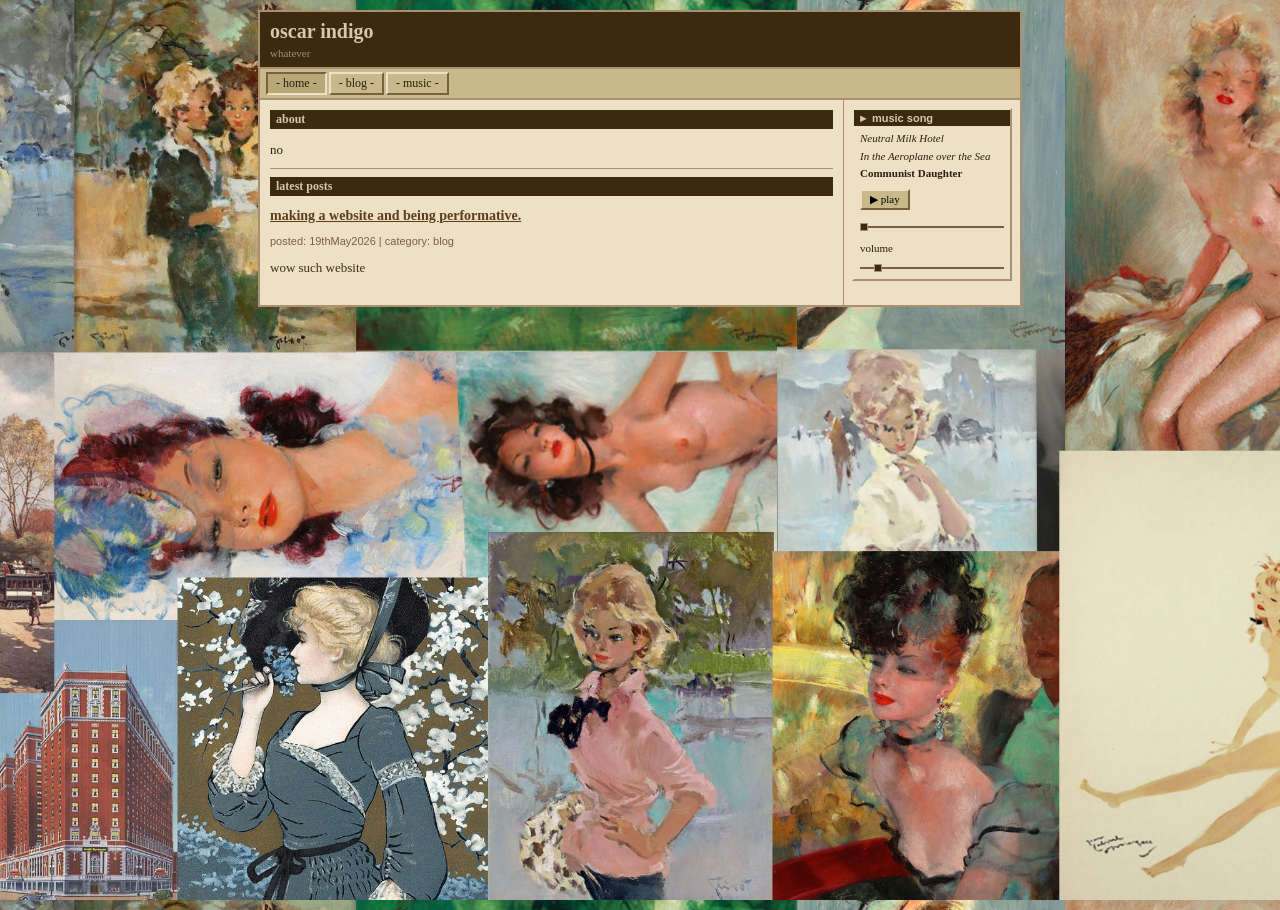
<file: index.html>
<!DOCTYPE html>
<html lang="en">
<head>
  <meta charset="UTF-8" />
  <meta name="viewport" content="width=device-width, initial-scale=1.0" />
  <title>homepage</title>
  <link rel="stylesheet" href="style.css" />
</head>

<body>
<div class="page">

  <header class="site-header">
    <h1>oscar indigo</h1>
    <p>whatever</p>
  </header>

  <div class="navbar">
    <a href="index.html" class="active">- home -</a>
    <a href="blog.html">- blog -</a>
    <a href="music.html">- music -</a>
  </div>

  <div class="content-area">

    <!-- MAIN CONTENT -->
    <div class="main-content">

      <div class="section-header">about</div>

      <p style="font-size:13px; margin-bottom:10px;">
        no
      </p>

      <hr>

      <div class="section-header">latest posts</div>

      <ul class="post-list" id="post-list"></ul>

    </div>

    <!-- SIDEBAR -->
    <div class="sidebar">

      <div class="sidebar-box">
        <div class="sidebar-box-title">&#9658; music song</div>

        <div class="sidebar-box-content">

          <em>
            Neutral Milk Hotel <br>
            In the Aeroplane over the Sea
          </em><br>

          <strong>Communist Daughter</strong>

          <audio id="bg-music">
            <source src="Communist-Daughter.mp3" type="audio/mpeg">
          </audio>

          <button id="play-btn">▶ play</button>

          <div class="controls">
            <input type="range" id="seek" value="0" min="0" max="100">
          </div>

          <div class="controls">
            <label style="font-size:11px;">volume</label>
            <input type="range" id="volume" min="0" max="1" step="0.01" value="0.1">
          </div>

        </div>
      </div>

    </div>

  </div>

  

</div>

<div class="post-popup" id="post-popup">

  <div class="site-header popup-header">

    <h1 style="font-size:14px; margin:0;">
      hello from bulgaria
    </h1>

    <div class="popup-controls">
      <div class="window-minimize" onclick="toggleMinimize()">—</div>
      <div class="window-close" onclick="closePost()">×</div>
    </div>

  </div>

  <div class="popup-body" id="popup-body">

    <p>
      this is the full blog post content.
    </p>

  </div>




<script>
  const audio = document.getElementById("bg-music");
  const btn = document.getElementById("play-btn");
  const seek = document.getElementById("seek");
  const volume = document.getElementById("volume");

  // set default volume from slider
  audio.volume = parseFloat(volume.value);

  let isPlaying = false;

  // PLAY / PAUSE
  btn.addEventListener("click", () => {
    if (!isPlaying) {
      audio.play();
      btn.textContent = "⏸ pause";
    } else {
      audio.pause();
      btn.textContent = "▶ play";
    }

    isPlaying = !isPlaying;
  });

  audio.addEventListener("timeupdate", () => {
    if (audio.duration) {
      seek.value = (audio.currentTime / audio.duration) * 100;
    }
  });

  seek.addEventListener("input", () => {
    audio.currentTime = (seek.value / 100) * audio.duration;
  });

  volume.addEventListener("input", () => {
    audio.volume = parseFloat(volume.value);
  });
</script>
<script>
let postsData = [];

const list = document.getElementById("post-list");
const popup = document.getElementById("post-popup");
const body = document.getElementById("popup-body");
const page = document.querySelector(".page");

fetch("posts.json")
  .then(res => res.json())
  .then(posts => {
    console.log("POSTS LOADED:", posts);
    postsData = posts;
    renderPosts(postsData);
  })
  .catch(err => console.error("FETCH ERROR:", err));

function renderPosts(posts) {
  list.innerHTML = "";

  const latestPosts = [...posts]
    .sort((a, b) => b.id - a.id) // highest ID first
    .slice(0, 3);

  latestPosts.forEach(post => {
    const li = document.createElement("li");

    li.innerHTML = `
      <h2>
        <a href="#" onclick="openPost(${post.id})">${post.title}</a>
      </h2>
      <p class="post-meta">
        posted: ${post.date} | category: ${post.category}
      </p>
      <p class="post-excerpt">${post.excerpt}</p>
    `;

    list.appendChild(li);
  });
}

function openPost(id) {
  const post = postsData.find(p => p.id === id);

  body.innerHTML = `
    <h2>${post.title}</h2>
    <p><em>${post.date} | ${post.category}</em></p>
    <p>${post.content}</p>
  `;

  popup.classList.add("open");

  page.style.transform = "translateX(-400px)";
  page.style.transition = "transform 0.3s ease";
}

function closePost() {
  popup.classList.remove("open");

  page.style.transform = "translateX(0px)";
}
</script>


</body>
</html>
</file>
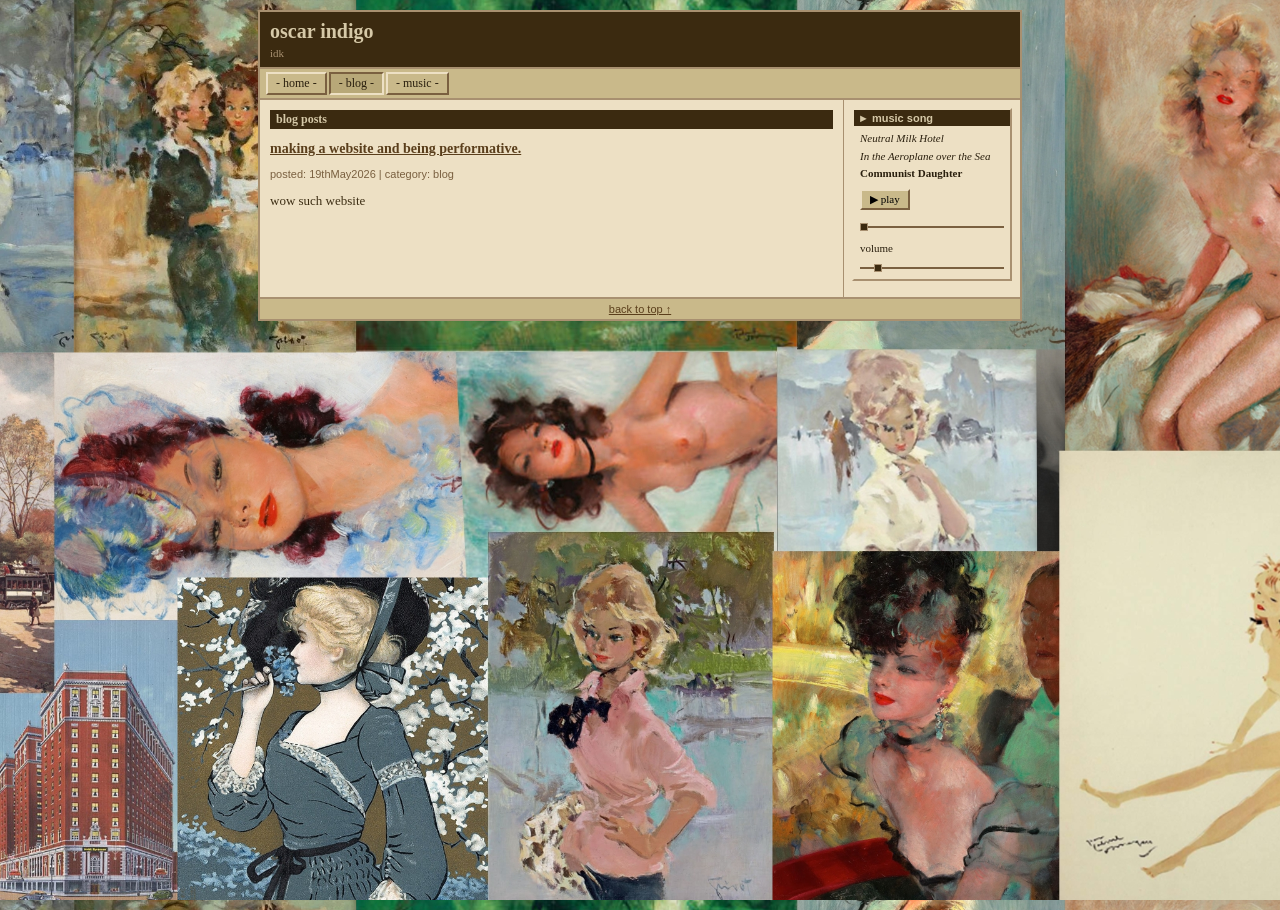
<file: blog.html>
<!DOCTYPE html>
<html lang="en">
<head>
  <meta charset="UTF-8" />
  <meta name="viewport" content="width=device-width, initial-scale=1.0" />
  <title>i don't like the word blog</title>
  <link rel="stylesheet" href="style.css" />
</head>

<body>
<div class="page">

  <header class="site-header">
    <h1>oscar indigo</h1>
    <p>idk</p>
  </header>

  <div class="navbar">
    <a href="index.html">- home -</a>
    <a href="blog.html" class="active">- blog -</a>
    <a href="music.html">- music -</a>
  </div>

  <div class="content-area">

    <div class="main-content">

      <div class="section-header">blog posts</div>

      <ul class="post-list" id="post-list"></ul>

    </div>

    <!-- SIDEBAR -->
    <div class="sidebar">

      <div class="sidebar-box">
        <div class="sidebar-box-title">&#9658; music song</div>

        <div class="sidebar-box-content">
          <em>
            Neutral Milk Hotel <br>
            In the Aeroplane over the Sea
          </em><br>

          <strong>Communist Daughter</strong>

          <audio id="bg-music">
            <source src="Communist-Daughter.mp3" type="audio/mpeg">
          </audio>

          <button id="play-btn">▶ play</button>

          <div class="controls">
            <input type="range" id="seek" value="0" min="0" max="100">
          </div>

          <div class="controls">
            <label style="font-size:11px;">volume</label>
            <input type="range" id="volume" min="0" max="1" step="0.01" value="0.1">
          </div>

        </div>
      </div>

    </div>
  </div>

  <footer class="site-footer">
    <a href="#">back to top &uarr;</a>
  </footer>

</div>

<!-- POST POPUP -->
<div class="post-popup" id="post-popup">

  <div class="site-header popup-header">

    <h1 style="font-size:14px; margin:0;">
      hello!
    </h1>

    <div class="popup-controls">
      <div class="window-close" onclick="closePost()">×</div>
    </div>

  </div>

  <div class="popup-body" id="popup-body"></div>

</div>

<!-- MUSIC SCRIPT -->
<script>
  const audio = document.getElementById("bg-music");
  const btn = document.getElementById("play-btn");
  const seek = document.getElementById("seek");
  const volume = document.getElementById("volume");

  audio.volume = parseFloat(volume.value);

  let isPlaying = false;

  btn.addEventListener("click", () => {
    if (!isPlaying) {
      audio.play();
      btn.textContent = "⏸ pause";
    } else {
      audio.pause();
      btn.textContent = "▶ play";
    }
    isPlaying = !isPlaying;
  });

  audio.addEventListener("timeupdate", () => {
    if (audio.duration) {
      seek.value = (audio.currentTime / audio.duration) * 100;
    }
  });

  seek.addEventListener("input", () => {
    audio.currentTime = (seek.value / 100) * audio.duration;
  });

  volume.addEventListener("input", () => {
    audio.volume = parseFloat(volume.value);
  });
</script>

<!-- POSTS SCRIPT -->
<script>
let postsData = [];

const list = document.getElementById("post-list");
const popup = document.getElementById("post-popup");
const body = document.getElementById("popup-body");
const page = document.querySelector(".page");
fetch("posts.json")
  .then(res => res.json())
  .then(posts => {
    postsData = posts;
    renderPosts(postsData);
  })
  .catch(err => console.error("FETCH ERROR:", err));

function renderPosts(posts) {
  list.innerHTML = "";

  const latestPosts = [...posts]
    .filter(post => post.category === "blog")
    .sort((a, b) => b.id - a.id);

  latestPosts.forEach(post => {
    const li = document.createElement("li");

    li.innerHTML = `
      <h2>
        <a href="#" onclick="openPost(${post.id})">${post.title}</a>
      </h2>
      <p class="post-meta">
        posted: ${post.date} | category: ${post.category}
      </p>
      <p class="post-excerpt">${post.excerpt}</p>
    `;

    list.appendChild(li);
  });
}

function openPost(id) {
  const post = postsData.find(p => p.id === id);

  body.innerHTML = `
    <h2>${post.title}</h2>
    <p><em>${post.date} | ${post.category}</em></p>
    <p>${post.content}</p>
  `;

  popup.classList.add("open");

  page.style.transform = "translateX(-400px)";
  page.style.transition = "transform 0.3s ease";
}

function closePost() {
  popup.classList.remove("open");

  page.style.transform = "translateX(0px)";
}
</script>

</body>
</html>
</file>
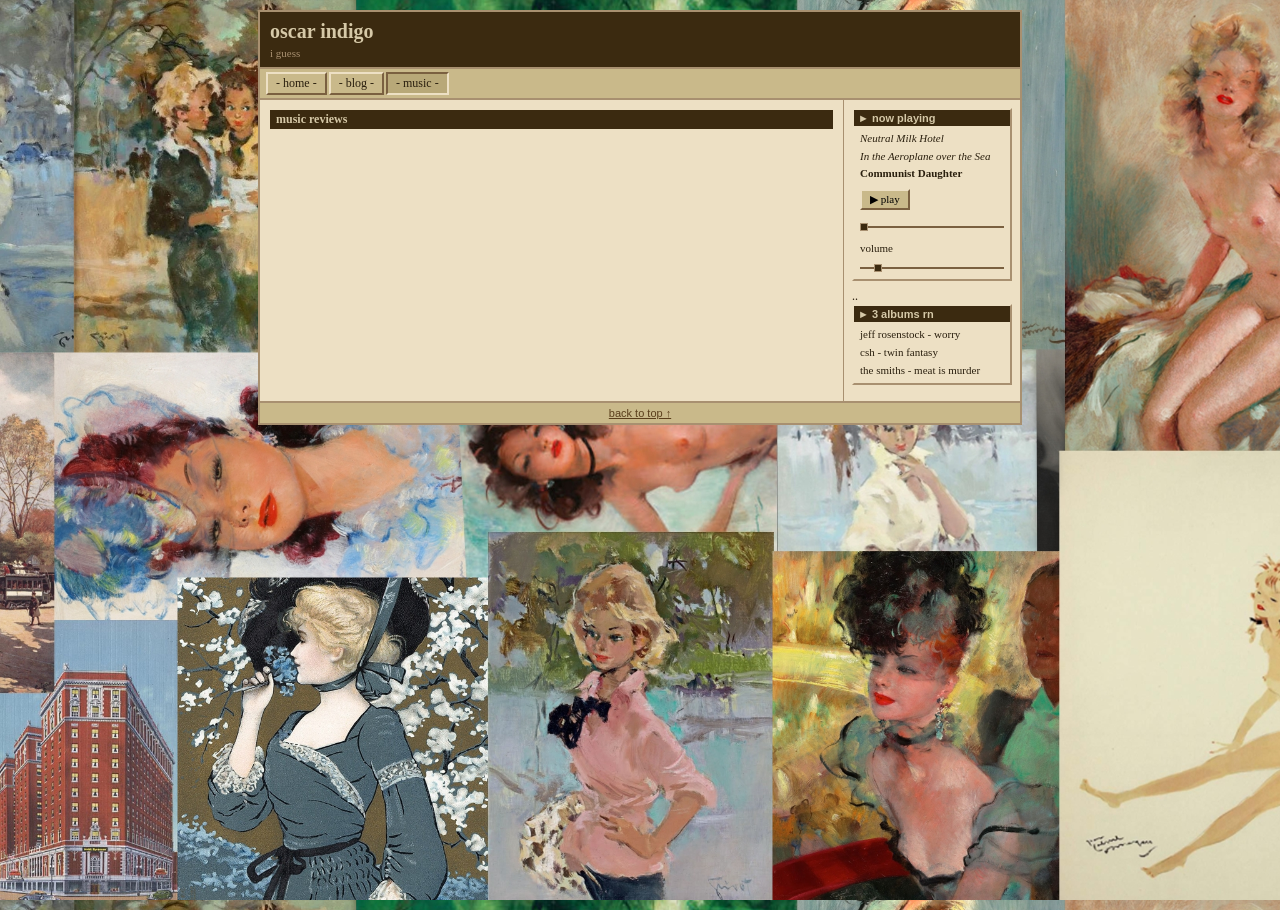
<file: music.html>
<!DOCTYPE html>
<html lang="en">
<head>
  <meta charset="UTF-8" />
  <meta name="viewport" content="width=device-width, initial-scale=1.0" />
  <title>i don't like u</title>
  <link rel="stylesheet" href="style.css" />
</head>

<body>

<div class="page">

  <header class="site-header">
    <h1>oscar indigo</h1>
    <p>i guess</p>
  </header>

  <div class="navbar">
    <a href="index.html">- home -</a>
    <a href="blog.html">- blog -</a>
    <a href="music.html" class="active">- music -</a>
  </div>

  <div class="content-area">

    <div class="main-content">

      <div class="section-header">music reviews</div>

      <ul class="post-list" id="music-list"></ul>

    </div>

    <!-- SIDEBAR -->
    <div class="sidebar">

      <div class="sidebar-box">
        <div class="sidebar-box-title">&#9658; now playing</div>

        <div class="sidebar-box-content">

          <em>
            Neutral Milk Hotel <br>
            In the Aeroplane over the Sea
          </em><br>

          <strong>Communist Daughter</strong>

          <audio id="bg-music">
            <source src="Communist-Daughter.mp3" type="audio/mpeg">
          </audio>

          <button id="play-btn">▶ play</button>

          <div class="controls">
            <input type="range" id="seek" value="0" min="0" max="100">
          </div>

          <div class="controls">
            <label style="font-size:11px;">volume</label>
            <input type="range" id="volume" min="0" max="1" step="0.01" value="0.1">
          </div>

        </div>
      </div>

      ..<div class="sidebar-box">
        <div class="sidebar-box-title">&#9658; 3 albums rn</div>
        <div class="sidebar-box-content">
          jeff rosenstock - worry<br>
          csh - twin fantasy<br>
          the smiths - meat is murder
        </div>
      </div>

    </div>

  </div>

  <footer class="site-footer">
    <a href="#">back to top &uarr;</a>
  </footer>

</div>

<!-- POST POPUP -->
<div class="post-popup" id="post-popup">

  <div class="site-header popup-header">
    <h1 style="font-size:14px; margin:0;">music review</h1>

    <div class="popup-controls">
      <div class="window-close" onclick="closePost()">×</div>
    </div>
  </div>

  <div class="popup-body" id="popup-body"></div>

</div>

<!-- MUSIC PLAYER SCRIPT -->
<script>
  const audio = document.getElementById("bg-music");
  const btn = document.getElementById("play-btn");
  const seek = document.getElementById("seek");
  const volume = document.getElementById("volume");

  audio.volume = parseFloat(volume.value);
  let isPlaying = false;

  btn.addEventListener("click", () => {
    if (!isPlaying) {
      audio.play();
      btn.textContent = "⏸ pause";
    } else {
      audio.pause();
      btn.textContent = "▶ play";
    }
    isPlaying = !isPlaying;
  });

  audio.addEventListener("timeupdate", () => {
    if (audio.duration) {
      seek.value = (audio.currentTime / audio.duration) * 100;
    }
  });

  seek.addEventListener("input", () => {
    audio.currentTime = (seek.value / 100) * audio.duration;
  });

  volume.addEventListener("input", () => {
    audio.volume = parseFloat(volume.value);
  });
</script>

<!-- MUSIC POSTS SYSTEM -->
<script>
let postsData = [];

const list = document.getElementById("music-list");
const popup = document.getElementById("post-popup");
const body = document.getElementById("popup-body");
const page = document.querySelector(".page");

fetch("posts.json")
  .then(res => res.json())
  .then(posts => {
    postsData = posts;
    renderPosts(postsData);
  })
  .catch(err => console.error("FETCH ERROR:", err));

function renderPosts(posts) {
  list.innerHTML = "";

  const musicPosts = [...posts]
    .filter(post => post.category === "music")
    .sort((a, b) => b.id - a.id);

  musicPosts.forEach(post => {
    const li = document.createElement("li");

    li.innerHTML = `
      <h2>
        <a href="#" onclick="openPost(${post.id})">${post.title}</a>
        ${post.tag ? `<span class="tag">${post.tag}</span>` : ""}
      </h2>
      <p class="post-meta">
        posted: ${post.date}
      </p>
      <p class="rating">${post.rating || ""}</p>
      <p class="post-excerpt">${post.excerpt}</p>
    `;

    list.appendChild(li);
  });
}

function openPost(id) {
  const post = postsData.find(p => p.id === id);

  body.innerHTML = `
    <h2>${post.title}</h2>
    <p><em>${post.date}</em></p>
    ${post.rating ? `<p class="rating">${post.rating}</p>` : ""}
    <p>${post.content}</p>
  `;

  popup.classList.add("open");

  page.style.transform = "translateX(-400px)";
  page.style.transition = "transform 0.3s ease";
}

function closePost() {
  popup.classList.remove("open");
  page.style.transform = "translateX(0px)";
}
</script>

</body>
</html>
</file>
<file: style.css>
body {
  background: #d6c9a8;
  color: #2a1f0e;
  font-family: 'Times New Roman', Times, serif;
  font-size: 14px;
  margin: 0;
  padding: 0;
}
html, body {
  height: 100%;
}
body {
  background: #d6c9a8 url("background.jpg") repeat-y center center;
  background-size: cover;
  color: #2a1f0e;
  font-family: 'Times New Roman', Times, serif;
  font-size: 20px;
  margin: 0;
  padding: 0;
}

#play-btn {
  background: #c9b98a;
  border-top: 2px solid #ede0c4;
  border-left: 2px solid #ede0c4;
  border-right: 2px solid #7a6040;
  border-bottom: 2px solid #7a6040;
  padding: 2px 8px;
  font-size: 11px;
  font-family: 'Times New Roman', serif;
  cursor: pointer;
  margin-top: 6px;
}

#play-btn:hover {
  background: #3b2a10;
  color: #ede0c4;
}


.controls {
  margin-top: 6px;
}

#seek,
#volume {
  -webkit-appearance: none;
  appearance: none;
  width: 100%;
  height: 2px;
  background: #7a6040;
  outline: none;
  margin: 6px 0;
}


#seek::-webkit-slider-thumb,
#volume::-webkit-slider-thumb {
  -webkit-appearance: none;
  appearance: none;
  width: 8px;
  height: 8px;
  background: #3b2a10;
  border: 1px solid #a89070;
  cursor: pointer;
}


#seek::-moz-range-thumb,
#volume::-moz-range-thumb {
  width: 8px;
  height: 8px;
  background: #3b2a10;
  border: 1px solid #a89070;
  cursor: pointer;
}


a {
  color: #5a3e1b;
  text-decoration: underline;
}

a:visited {
  color: #3b2a10;
}

a:hover {
  color: #8b1a1a;
}

.page {
  background: #ede0c4;
  border: 2px solid #a89070;
  max-width: 760px;
  margin: 10px auto;
  padding: 0;
}

.site-header {
  background: #3b2a10;
  color: #ede0c4;
  padding: 8px 10px;
  border-bottom: 2px solid #a89070;
}

.site-header h1 {
  font-size: 20px;
  font-family: 'Times New Roman', serif;
  margin: 0 0 4px 0;
  color: #d6c9a8;
  font-weight: bold;
}

.site-header p {
  font-size: 11px;
  color: #a89070;
  margin: 0;
}

.navbar {
  background: #c9b98a;
  border-bottom: 2px solid #a89070;
  padding: 3px 6px;
  display: flex;
  gap: 2px;
  flex-wrap: wrap;
}

.navbar a {
  background: #c9b98a;
  border-top: 2px solid #ede0c4;
  border-left: 2px solid #ede0c4;
  border-right: 2px solid #7a6040;
  border-bottom: 2px solid #7a6040;
  padding: 2px 8px;
  font-size: 12px;
  font-family: 'Times New Roman', serif;
  color: #2a1f0e;
  text-decoration: none;
  display: inline-block;
}

.navbar a:hover {
  background: #3b2a10;
  color: #ede0c4;
}

.navbar a.active {
  border-top: 2px solid #7a6040;
  border-left: 2px solid #7a6040;
  border-right: 2px solid #ede0c4;
  border-bottom: 2px solid #ede0c4;
  background: #b8a878;
}

/* LAYOUT */
.content-area {
  display: flex;
  gap: 0;
}

.main-content {
  flex: 1;
  padding: 10px;
  border-right: 1px solid #a89070;
}

.sidebar {
  width: 160px;
  padding: 8px;
  font-size: 12px;
  flex-shrink: 0;
}

.section-header {
  background: #3b2a10;
  color: #d6c9a8;
  font-size: 12px;
  font-weight: bold;
  padding: 2px 6px;
  margin: 0 0 6px 0;
}


.post-list {
  list-style: none;
  margin: 0;
  padding: 0;
}

.post-list li {
  border-bottom: 1px dashed #a89070;
  padding: 6px 0;
}

.post-list li:last-child {
  border-bottom: none;
}

.post-list h2 {
  font-size: 14px;
  font-weight: bold;
  margin: 0 0 2px 0;
}

.post-meta {
  font-size: 11px;
  color: #7a6040;
  margin-bottom: 3px;
  font-family: Arial, sans-serif;
}

.post-excerpt {
  font-size: 13px;
  color: #3d2e14;
}

.tag {
  font-size: 10px;
  color: #ede0c4;
  background: #7a6040;
  padding: 0 3px;
  margin-left: 3px;
  font-family: Arial, sans-serif;
}


.rating {
  color: #8b1a1a;
  font-size: 12px;
}


.sidebar-box {
  border: 2px solid #a89070;
  border-top: 2px solid #ede0c4;
  border-left: 2px solid #ede0c4;
  margin-bottom: 8px;
}

.sidebar-box-title {
  background: #3b2a10;
  color: #d6c9a8;
  font-size: 11px;
  font-weight: bold;
  padding: 2px 4px;
  font-family: Arial, sans-serif;
}

.page {
  position: relative;
  transition: transform 0.4s ease;
}

.post-popup {
  position: fixed;

  top: 20px;
  left: calc(50% + 220px);

  width: 700px;

  background: #ede0c4;
  border: 2px solid #a89070;

  z-index: 1000;

  display: none;

  box-shadow: 4px 4px 0 #7a6040;
}
.window-minimize {
  position: absolute;
  top: 6px;
  right: 32px;

  width: 18px;
  height: 18px;

  background: #c9b98a;

  border-top: 2px solid #ede0c4;
  border-left: 2px solid #ede0c4;
  border-right: 2px solid #7a6040;
  border-bottom: 2px solid #7a6040;

  color: #2a1f0e;
  font-size: 12px;
  line-height: 12px;
  text-align: center;

  cursor: pointer;
  user-select: none;
}
.popup-body h1,
.popup-body h2 {
  text-align: center;
}

.post-popup {
  max-height: 80vh;
  overflow: hidden; /* prevents whole window scrolling */
}
.post-popup p em {
  display: block;
  text-align: center;
}
.popup-body p,
.popup-body div {
  text-align: left;
}
.popup-body {
  overflow-y: auto;
  padding: 15px;
  max-height: calc(80vh - 40px); /* leaves space for header */
}
.window-minimize:hover {
  background: #3b2a10;
  color: #ede0c4;
}
/* popup visible */
.post-popup.open {
  display: block;
}
.sidebar-box-content {
  padding: 4px 6px;
  font-size: 11px;
  line-height: 1.6;
}

.window-wrapper {
  position: relative;
  overflow: hidden;
  width: 100%;
  min-height: 600px;
}

.window {
  width: 100%;
  transition: transform 0.45s ease;
}

.post-window {
  position: absolute;
  top: 0;
  left: 100%;
  background: #ede0c4;
  min-height: 100%;
}

.sidebar-box-content a {
  display: block;
  font-size: 11px;
}


.site-footer {
  background: #c9b98a;
  border-top: 2px solid #a89070;
  padding: 4px 10px;
  font-size: 11px;
  color: #5a3e1b;
  text-align: center;
  font-family: Arial, sans-serif;
}

hr {
  border: none;
  border-top: 1px solid #a89070;
  margin: 8px 0;
}

.window-close {
  position: absolute;
  top: 6px;
  right: 8px;

  width: 18px;
  height: 18px;

  background: #c9b98a;

  border-top: 2px solid #ede0c4;
  border-left: 2px solid #ede0c4;
  border-right: 2px solid #7a6040;
  border-bottom: 2px solid #7a6040;

  color: #2a1f0e;
  font-size: 12px;
  line-height: 14px;
  text-align: center;

  cursor: pointer;
  font-family: Arial, sans-serif;
  user-select: none;
}

.window-close:hover {
  background: #8b1a1a;
  color: #ede0c4;
}

.popup-body p {
  white-space: pre-line;
}

/* =========================
   POPUP SCROLLBAR (THEME MATCH)
   ========================= */

/* Firefox */
.popup-body {
  scrollbar-width: thin;
  scrollbar-color: #7a6040 #ede0c4;
}

/* Chrome / Edge / Safari */
.popup-body::-webkit-scrollbar {
  width: 10px;
  background: #ede0c4;
}

.popup-body::-webkit-scrollbar-track {
  background: #ede0c4;
  border-left: 2px solid #a89070;
}

.popup-body::-webkit-scrollbar-thumb {
  background: #c9b98a;
  border-top: 2px solid #ede0c4;
  border-left: 2px solid #ede0c4;
  border-right: 2px solid #7a6040;
  border-bottom: 2px solid #7a6040;
}

.popup-body::-webkit-scrollbar-thumb:hover {
  background: #b8a878;
}

/* optional: scrollbar corner (bottom-right) */
.popup-body::-webkit-scrollbar-corner {
  background: #ede0c4;
}
</file>
